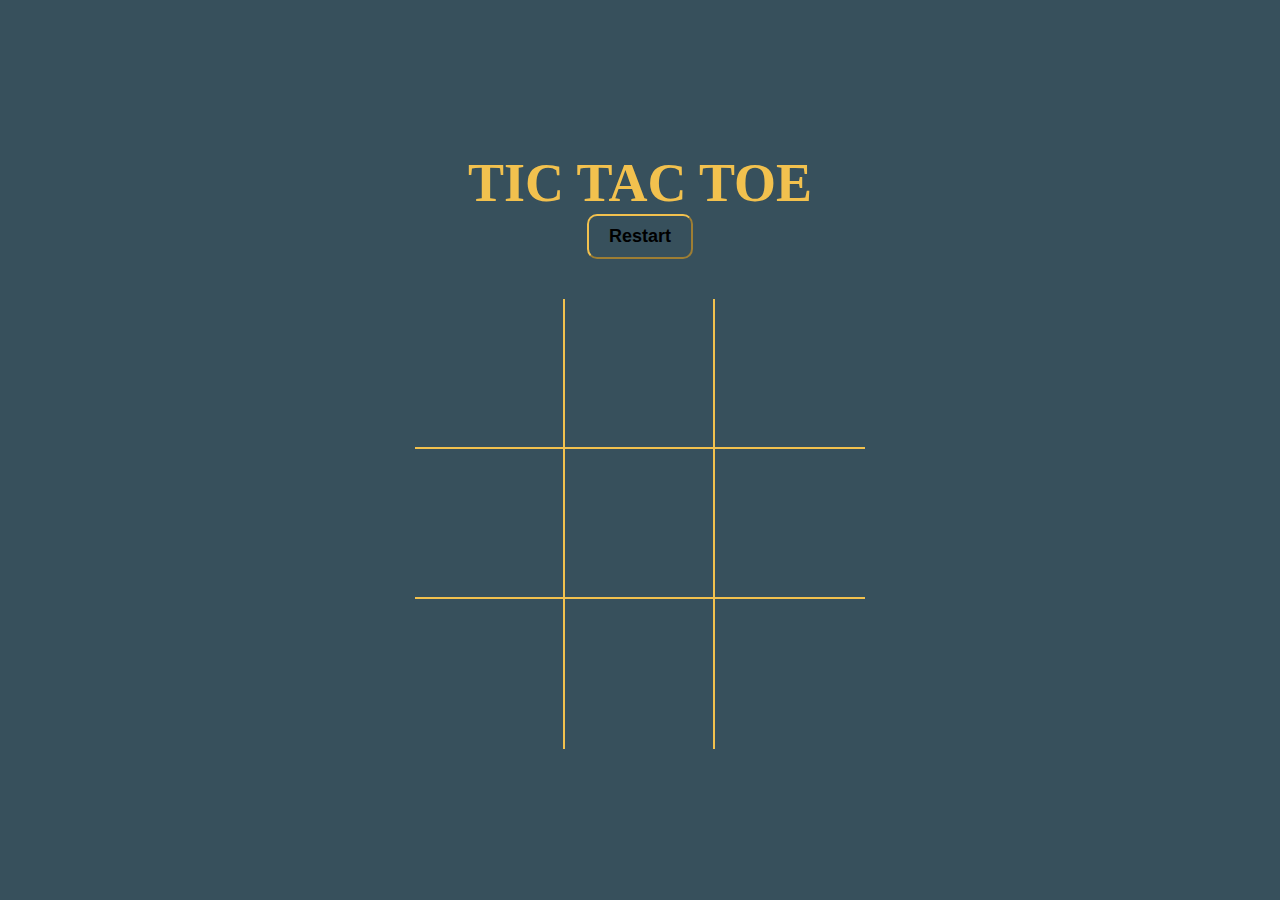
<file: index.html>
<!DOCTYPE html>
<html lang="en">
<head>
    <meta charset="UTF-8">
    <meta http-equiv="X-UA-Compatible" content="IE=edge">
    <meta name="viewport" content="width=device-width, initial-scale=1.0">
    <title>Tic Tac Toe</title>
    <link rel="stylesheet" href="Untitled-1.css">
    <link rel="preconnect" href="https://fonts.googleapis.com">
    <link rel="preconnect" href="https://fonts.gstatic.com" crossorigin>
    <link href="https://fonts.googleapis.com/css2?family=Finger+Paint&display=swap" rel="stylesheet">
</head>
<body>
    <div class="container">
        <h1 id="playeText">Tic Tac Toe</h1>
        <button id="restartBtn">Restart</button>

        <div id="gameboard">
            <div class="box" id="0"></div>
            <div class="box" id="1"></div>
            <div class="box" id="2"></div>
            <div class="box" id="3"></div>
            <div class="box" id="4"></div>
            <div class="box" id="5"></div>
            <div class="box" id="6"></div>
            <div class="box" id="7"></div>
            <div class="box" id="8"></div>
        </div>
    </div>

    <script src="game_logicJs.js"></script>
</body> 
</html>
</file>
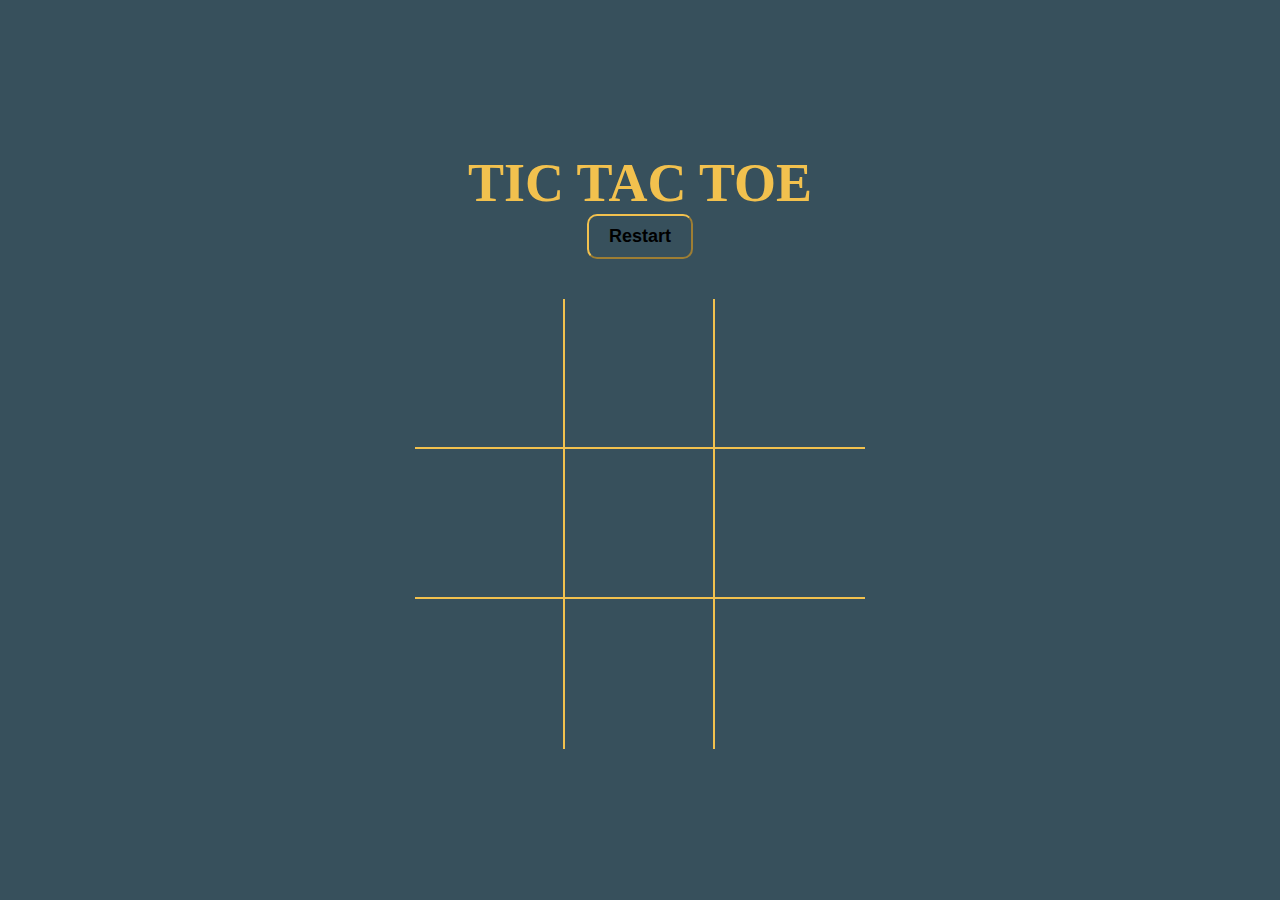
<file: game.html>
<!DOCTYPE html>
<html lang="en">
<head>
    <meta charset="UTF-8">
    <meta http-equiv="X-UA-Compatible" content="IE=edge">
    <meta name="viewport" content="width=device-width, initial-scale=1.0">
    <title>Tic Tac Toe</title>
    <link rel="stylesheet" href="Untitled-1.css">
    <link rel="preconnect" href="https://fonts.googleapis.com">
    <link rel="preconnect" href="https://fonts.gstatic.com" crossorigin>
    <link href="https://fonts.googleapis.com/css2?family=Finger+Paint&display=swap" rel="stylesheet">
</head>
<body>
    <div class="container">
        <h1 id="playeText">Tic Tac Toe</h1>
        <button id="restartBtn">Restart</button>

        <div id="gameboard">
            <div class="box" id="0"></div>
            <div class="box" id="1"></div>
            <div class="box" id="2"></div>
            <div class="box" id="3"></div>
            <div class="box" id="4"></div>
            <div class="box" id="5"></div>
            <div class="box" id="6"></div>
            <div class="box" id="7"></div>
            <div class="box" id="8"></div>
        </div>
    </div>

    <script src="game_logicJs.js"></script>
</body> 
</html>
</file>
<file: Untitled-1.css>
*{
    padding: 0;
    margin: 0;
    box-sizing: border-box;
}

:root{
    --orange: #F2C14E;
    --winning-blocks: #2d414b;
}

body {
    color: var(--orange);
    font-family: 'Finger Pain', cursive;
}
h1 {
    font-size: 54px;
    text-transform: uppercase;
}

.container {
    padding: 40px;
    height: 100vh;
    display: flex;
    justify-content: center;
    align-items: center;
    flex-direction: column;
    background-color: #37505C;
}

#gameboard {
    width: 450px;
    display: flex;
    flex-wrap: wrap;
    margin-top: 40px;
}
.box {
    height: 150px;
    width: 150px;
    display: flex;
    align-items: center;
    justify-content: center;
    color: var(--orange);
    font-size: 120px;
    border-right: 2px solid;
    border-bottom: 2px solid;
}
.box:nth-child(3n) {
    border-right: none;
}
.box:nth-child(6) ~ .box {
    border-bottom: none;
}
button {
    padding: 10px 20px;
    border-radius: 10px;
    background-color: var(--orange)
    color #333;
    border-color: var(--orange);
    font-size: 18px;
    transition: 200ms transform;
    font-weight: 600;
}
button:hover {
    cursor: pointer;
    transform: translateY(-2px);
}
</file>
